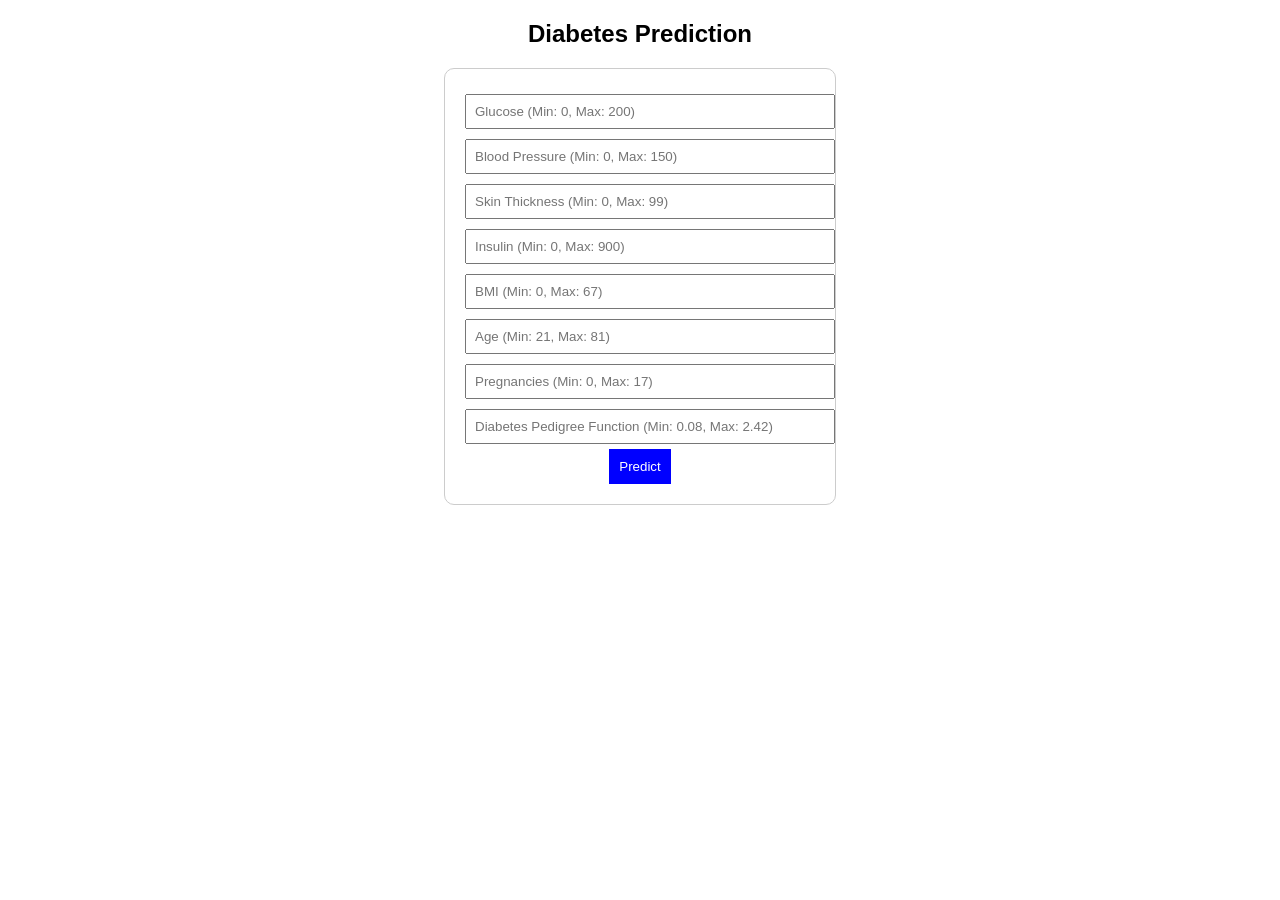
<file: templates/index.html>
<!DOCTYPE html>
<html lang="en">
<head>
    <meta charset="UTF-8">
    <meta name="viewport" content="width=device-width, initial-scale=1.0">
    <title>Diabetes Prediction</title>
    <style>
        body { font-family: Arial, sans-serif; text-align: center; }
        form { width: 350px; margin: auto; padding: 20px; border: 1px solid #ccc; border-radius: 10px; }
        input { width: 100%; padding: 8px; margin: 5px 0; }
        button { background-color: blue; color: white; padding: 10px; border: none; cursor: pointer; }
        .result { margin-top: 20px; font-size: 20px; font-weight: bold; }
        .info { font-size: 12px; color: gray; }
    </style>
</head>
<body>
    <h2>Diabetes Prediction</h2>
    <form action="/predict" method="post">
        <input type="text" name="Glucose" placeholder="Glucose (Min: 0, Max: 200)" required>
        <input type="text" name="BloodPressure" placeholder="Blood Pressure (Min: 0, Max: 150)" required>
        <input type="text" name="SkinThickness" placeholder="Skin Thickness (Min: 0, Max: 99)" required>
        <input type="text" name="Insulin" placeholder="Insulin (Min: 0, Max: 900)" required>
        <input type="text" name="BMI" placeholder="BMI (Min: 0, Max: 67)" required>
        <input type="text" name="Age" placeholder="Age (Min: 21, Max: 81)" required>
        <input type="text" name="Pregnancies" placeholder="Pregnancies (Min: 0, Max: 17)" required>
        <input type="text" name="DiabetesPedigreeFunction" placeholder="Diabetes Pedigree Function (Min: 0.08, Max: 2.42)" required>
        <button type="submit">Predict</button>
    </form>
    
</body>
</html>
</file>
